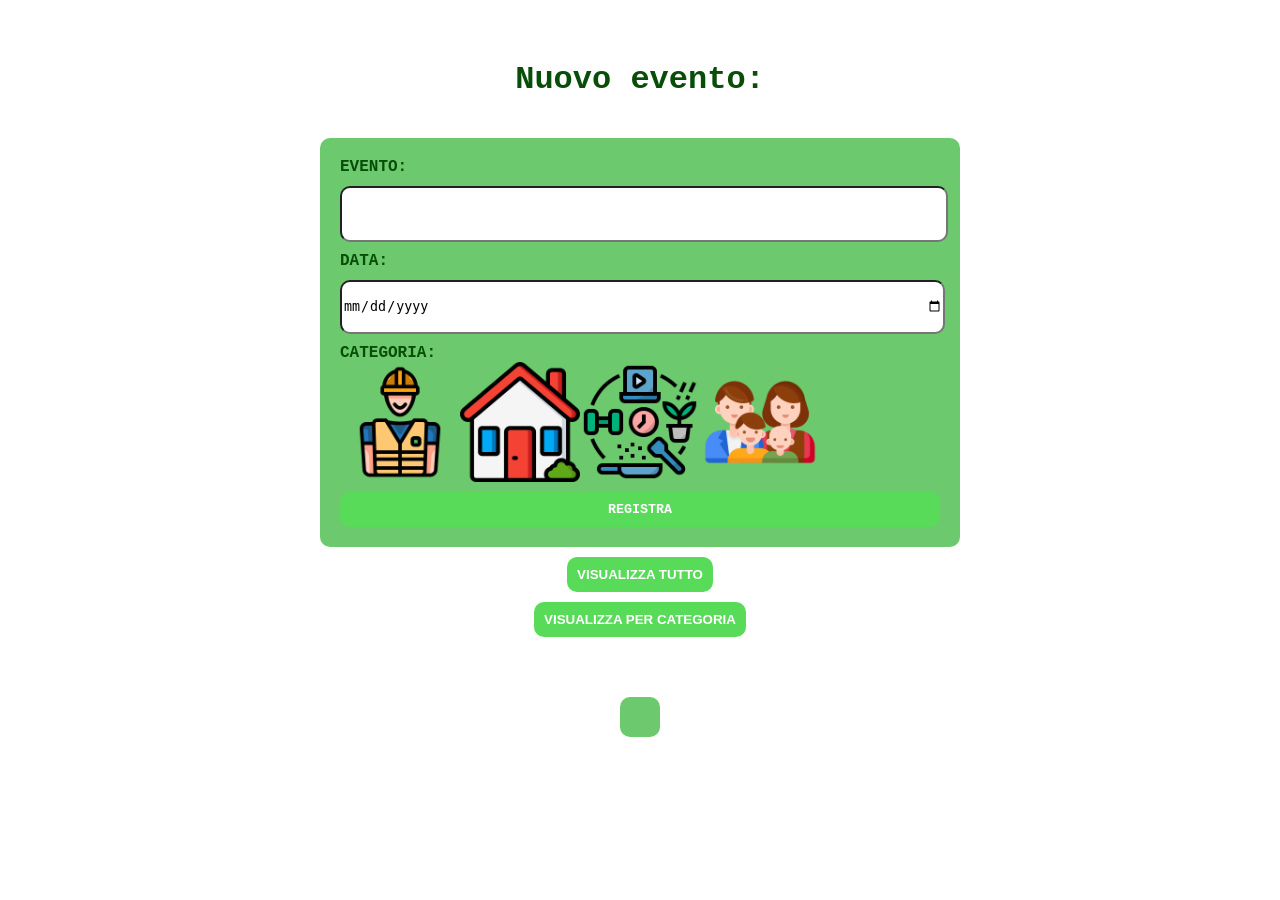
<file: Bessi/index.html>
<!DOCTYPE html>
<html lang="en">
<head>
    <meta charset="UTF-8">
    <meta name="viewport" content="width=device-width, initial-scale=1.0">
    <title>Document</title>
    <link rel="stylesheet" href="style.css">
</head>
<body>
    <h1>Nuovo evento:</h1>
    <br>
    <form id="formEventi">
        EVENTO: <br> <input type="text" id="evento" required> <br>
        DATA: <br><input type="date" id="data" required> <br> 
        CATEGORIA: 
        <div id="immagini"> <img src="lavoro.png" width="20%"> <img src="casa.png" width="20%"> <img src="tempoLib.png" width="20%"> <img src="famiglia.png" width="20%"></div>
        
        <button id="bottone_centrato" type="button">REGISTRA</button>
    </form>
    <button type="button" id="view">VISUALIZZA TUTTO</button>
    <button type="button" id="visualizza">VISUALIZZA PER CATEGORIA</button>
    <div id="risultato"></div>
    <script src="script.js"></script>
</body>
</html>
</file>
<file: Bessi/style.css>
form{
    width: 50%;
    background-color: rgb(109, 201, 109);
    padding: 20px;
    border-radius: 10px;
    align-items: center;
    color:rgb(8, 77, 8);
    font-weight: bolder;
}
h1{
    color:rgb(8, 77, 8);
    font-weight: bolder;
}
body{
    font-family: 'Courier New', Courier, monospace;
    margin:20px;
    padding: 20px;
    color: blanchedalmond;
    display:flex;
    flex-direction: column;
    align-items: center;
}
input{
    align-self: center;
    width:100%;
    margin-top: 10px;
    margin-bottom: 10px;
    border-radius: 10px;
    height:50px;
}

#immagini{
    width:100%;
    display: flex;
    align-items: flex-end;
}
button{
    background-color: rgb(88, 219, 88);
    font-weight: bolder;
    color:white;
    padding:10px;
    border-radius: 10px;
    border: none;
    margin-top: 10px;
}
#bottone_centrato{
    display:flex;
    flex-direction: column;
    align-items: center;
    width:100%;
    font-family: 'Courier New', Courier, monospace;
}
#caselle{
    display: flex;
    align-items: flex-end;
}
#risultato{
    color:rgb(8, 77, 8);
    background-color: rgb(109, 201, 109);
    padding: 20px;
    border-radius: 10px;
    text-align: center;
    margin-top:5%
}
</file>
